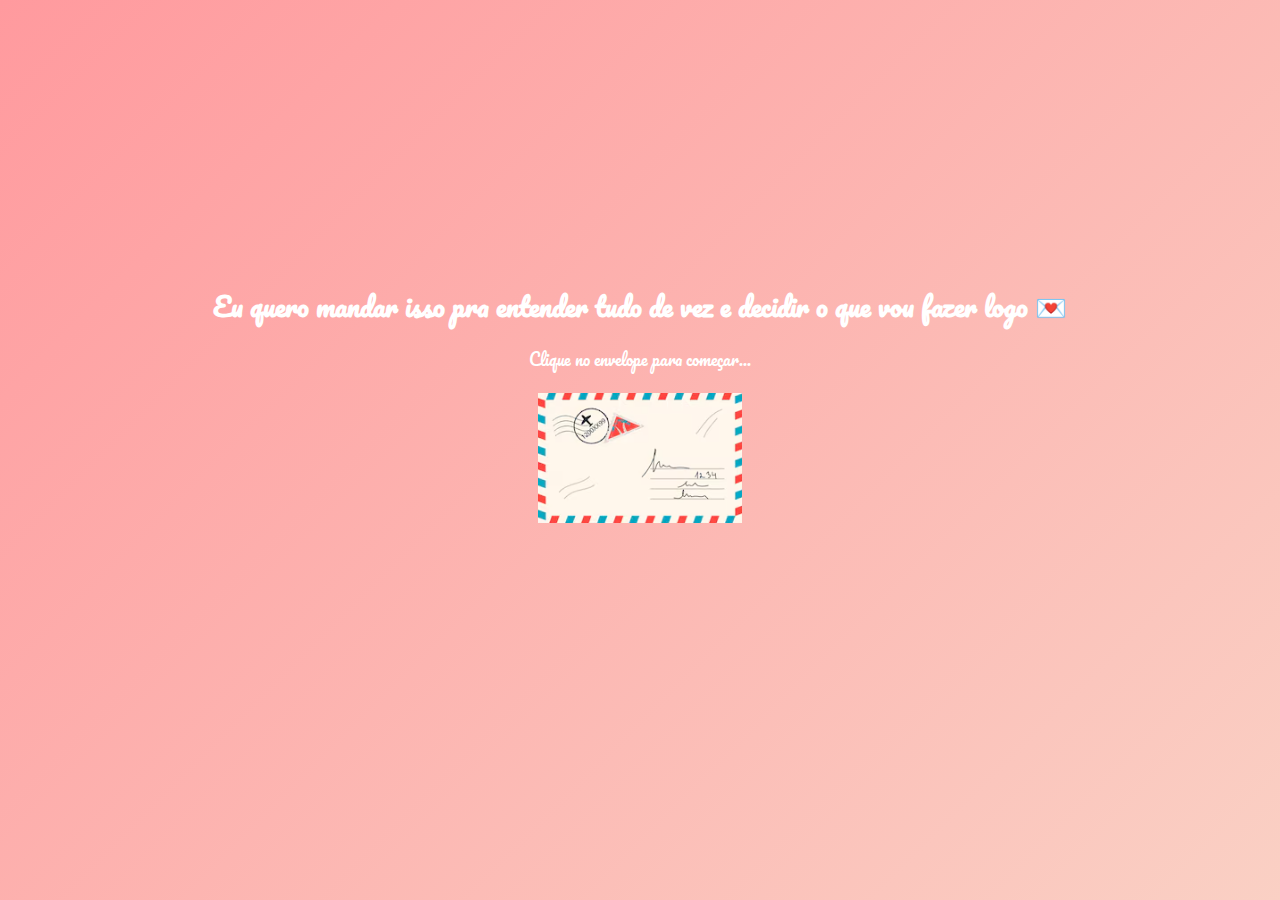
<file: index.html>
<!DOCTYPE html>
<html lang="pt-BR">
<head>
  <meta charset="UTF-8">
  <meta name="viewport" content="width=device-width, initial-scale=1.0">
  <title>Carta Para a Minha Futura Esposa</title>
  <link rel="stylesheet" href="style.css">
</head>
<body>

  <div class="container">
  <h1>Eu quero mandar isso pra entender tudo de vez e decidir o que vou fazer logo 💌</h1>
  <p>Clique no envelope para começar...</p>

  <div class="envelope-container">
    <img src="carta.capa.png" alt="Envelope fechado" id="envelopeFechado">
    <img src="cartra.aberta.png" alt="Envelope aberto" id="envelopeAberto" style="opacity:0;">
  </div>
</div>

<div class="sheet" id="sheet">
  <h2>💖Ainda Te Espero, Mesmo Sem Promessa<br>Outubro 20, 2025</h2>
  <h3>Oi;</h3>
  <h4>Primeiramente, Obrigado por estar na minha Vida!!
</h4>
  <p>
    bom dia, boa tarde ou talvez boa noite, não sei quando você vai ler isso, mas enfim, ta ai.
Talvez você já esteja enjoada dos meus textos enormes, mas esse é o último, ou pelo menos eu acho que é…..
Não sei por que ainda gosto de vc. Pq sinceramente, você pra mim é tudo que eu sempre quis em uma garota, aos meus olhos, tu és perfeita, pra mim você é incrível, e muito especial, vc é a garota mais linda desse mundo, sem dúvidas, mesmo que muitos discordem, é inveja deles kkkk.
Quero que, quando você leia isso, saiba que tem alguém que pensa e ora por você todos os dias, alguém que torce por você em silêncio e quer te ver sorrir de verdade.
Sei que às vezes a vida fica cansativa e difícil, mas confie em Deus e confie em mim também, porque sempre estaremos ao seu lado, não importa o que aconteça. Você merece tudo, merece o mundo, e se for preciso, eu enfrento o universo pra te dar isso, pra te dar oq você quer, basta me pedir.
Eu sempre vou te esperar. Independente do momento e da distância, eu sempre estarei aqui pra vc, eu sempre serei o mesmo bobo apaixonado que sou por você, eu sou loucamente apaixonado por você, e isso é óbvio. faz muito tempo msm.
Queria poder falar tudo isso olhando nos seus olhos, mas acho que não mudaria nada, só me faria me apaixonar ainda mais.
Eu amo vc. com todas as forças que existem em mim.

  </p>
  <p>
   Mas, sinceramente, tá cansativo. Eu estou disposto a te esperar pelo tempo necessário, a sua falta de presença me mata e me deixa louco, não posso mentir sobre isso, e nunca sei oq você quer de verdade.
E eu não te culpo por nada disso, fui eu quem escolheu te amar, fui eu quem escolheu criar esperança toda vez que te via. Porque toda vez que eu olho nos teus olhos, me sinto completo de um jeito inacreditável, como se você fosse a metade que eu sempre precisei.
Então, não vou te culpar, até porque eu não tenho direito nenhum de fazer isso. No fim, o que eu quero dizer é simples: eu sempre estive, estou e vou estar aqui por você para sempre.
Não sei se algum dia você já olhou pra mim e pensou “será que a gente daria certo, será que podemos ser mais que amigos? Será que seríamos um bom casal?”, sla.
Porque depois que vi o seu jeitinho meigo e doce de ser, eu só consigo pensar nisso. So consigo pensar em casar com você, é cedo pra se pensar nisso, somos super novos ainda, mas eu quero muito me casar com você, casar so tem sentido pra mim se for com você, não é possível que Deus nao vai Responder pelo menos 1 das minhas 300 orações que fiz por vc. (é isso que da orar por uma pessoa por 1 ano e uns quebrados)
Eu sinceramente nao quero perder oq a gente tem agora, sei que é pouco, mas so nao quero perder isso, pra mim esse pouco ja é muita coisa, mas eu não quero mais me desgastar sem ter certeza. Eu quero ser o seu garoto, bem vergonhoso de se falar coisas assim, mas eu tô pensando desse jeito há muito tempo, por causa de você.
Porém, só quero que saiba que eu sempre vou estar aqui, te esperando, não importa aonde, quando ou distância, eu só quero você, apenas você, sempre estarei ao seu aguardo.

  </p>
 <p>
Porque eu sinceramente acho que não é possível eu amar outra garota mais do que amo você.
Nao quero me afastar de você nunca mais, msm que sua resposta seja negativa, vou continuar mandando msg, pq amo você e sempre vou querer você por perto, não vou conseguir ter vc distante.
Vamos combinar uma coisa? Se você pretende algum dia ter algo sério mesmo comigo.
Manda uma palavra chave pra mim, a palavra chave é “Carro de sushi”, para não ter dúvidas né, se você não mandar isso, manda "Bicicleta de Morango", caso queria que sejamos so amigos, mas nao posso prometer que vou desistir de vc,vou tentar te conquistar ate um dia dar certo.
Me liga se quiser tbm, eu vou atender com o maior prazer (e se eu não atender, é porque tô sem internet, é fogo 😶😂).
Mas, de verdade, eu vou estar te esperando, se possível, até a volta de Cristo, se for preciso.
Parece exagero, mas é o que eu sinto e desejo.

  </p>

  <button id="pag2">Próximo</button>
</div>

<script>
const envelopeFechado = document.getElementById('envelopeFechado');
const envelopeAberto = document.getElementById('envelopeAberto');
const sheet = document.getElementById('sheet');
const goBookBtn = document.getElementById('pag2');

// Abrir envelope
envelopeFechado.addEventListener('click', () => {
  envelopeFechado.style.opacity = '0';
  setTimeout(() => {
    envelopeAberto.style.opacity = '1';
  }, 500);
});

envelopeAberto.addEventListener('click', () => {
  envelopeAberto.style.opacity = '0';
  setTimeout(() => {
    sheet.style.display = 'block';
    setTimeout(() => {
      sheet.style.opacity = '1';
      sheet.style.transform = 'scale(1)';
    }, 50);
  }, 500);
});

// Conteúdo das cartas
const cartas = [
  `
  <h2>💌 Parte 2 — Leia com Carinho</h2>
  <p>
    Quero que saiba que eu nunca escrevi nada com tanto sentimento quanto essas palavras.
    Cada linha é um pedaço de mim, um reflexo do quanto eu te admiro e te quero bem.
  </p>
  <p>
    Talvez o tempo mude as coisas, talvez a vida leve a gente por caminhos diferentes,
    mas saiba que, em qualquer caminho que eu trilhar, uma parte de mim ainda vai olhar pra trás e pensar em você.
  </p>
  <button id="voltar">Voltar</button>
  <button id="proximo2">Próximo</button>
  `,
  `
  <h2>🌙 Parte 3 — Última folha</h2>
  <p>
    Ah… e eu menti quando disse que precisava de um mês pra parar de gostar de você.
    Pra isso, eu precisaria nascer de novo.
    sem minhas memórias e sentimentos.
  </p>
  <h5>Te amo demais. ❤️♾️🤍</h5>
  <h6> De: Henrique Para Valeria</h6>
  <button id="voltarInicio">Voltar ao início</button>
  `
];

let parteAtual = 0;

// Botão da primeira página
goBookBtn.addEventListener('click', () => {
  parteAtual = 0;
  trocarFolha();
});

function trocarFolha() {
  if (parteAtual < cartas.length) {
    sheet.style.opacity = '0';
    setTimeout(() => {
      sheet.innerHTML = cartas[parteAtual];
      sheet.style.opacity = '1';
      ativarBotoes();
    }, 400);
  } else {
    alert('💌 Fim da carta.');
  }
}

function ativarBotoes() {
  const voltar = document.getElementById('voltar');
  const proximo2 = document.getElementById('proximo2');
  const voltarInicio = document.getElementById('voltarInicio');

  if (voltar) {
    voltar.addEventListener('click', () => {
      location.reload();
    });
  }

  if (proximo2) {
    proximo2.addEventListener('click', () => {
      parteAtual++;
      trocarFolha();
    });
  }

  if (voltarInicio) {
    voltarInicio.addEventListener('click', () => {
      location.reload();
    });
  }
}
</script>

</body>

</html>
</file>
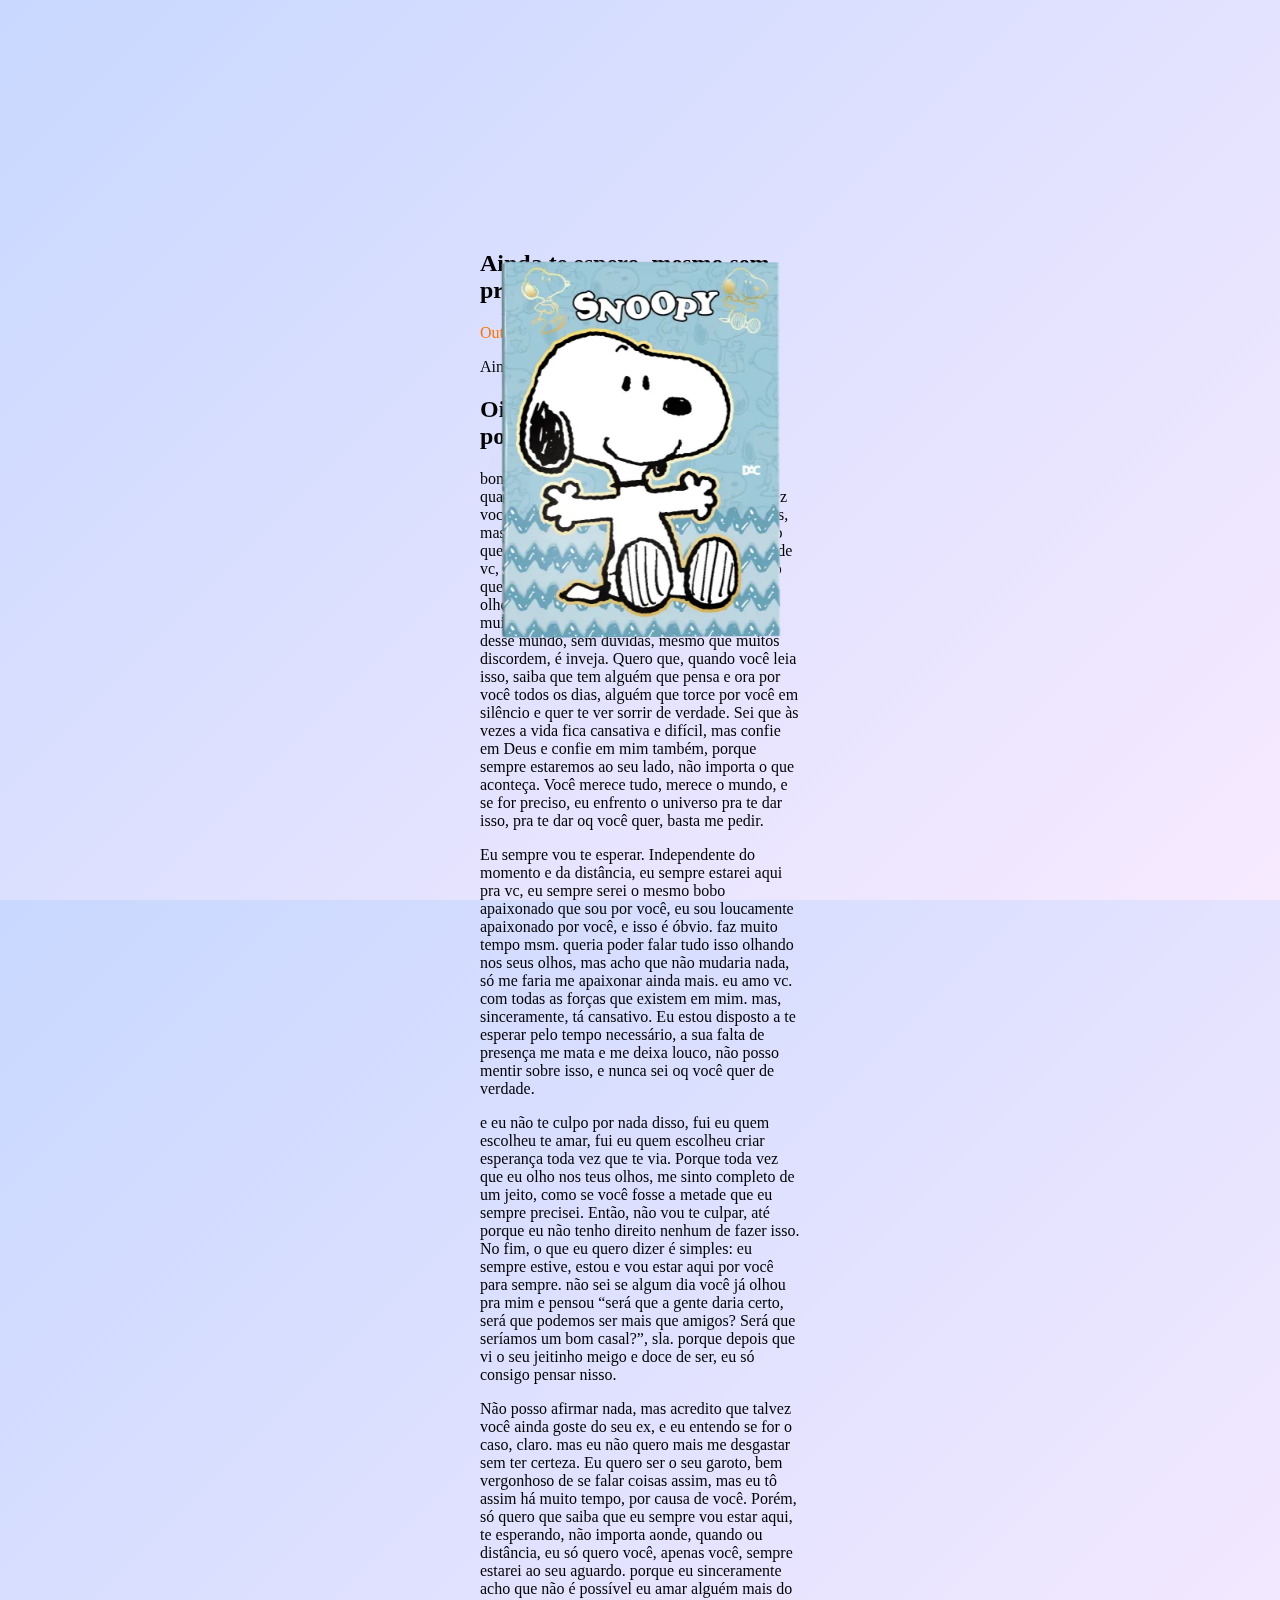
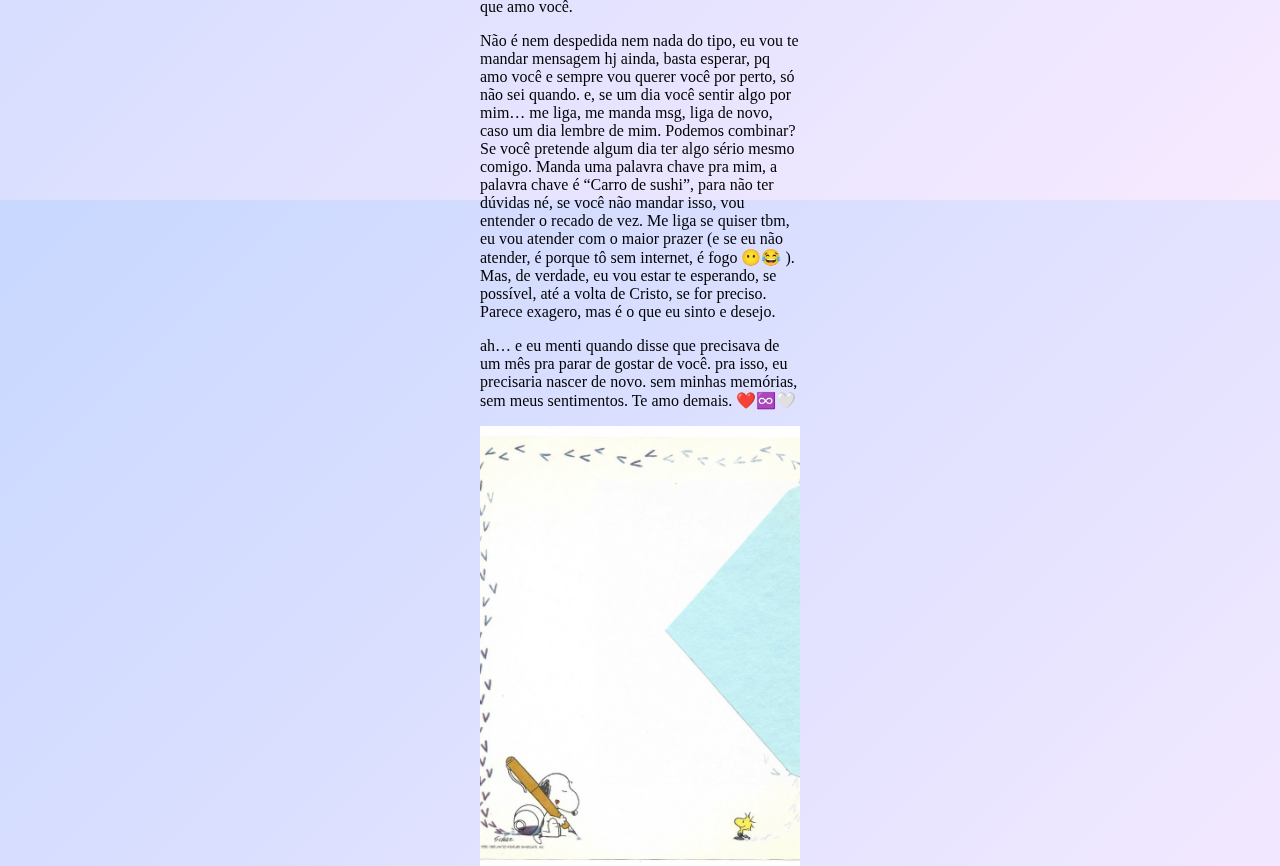
<file: carta.html>
<!DOCTYPE html>
<html lang="pt-BR">
<head>
<meta charset="UTF-8">
<meta name="viewport" content="width=device-width, initial-scale=1.0">
<title>Cartinha Pra Minha Futura Esposa</title>
<link rel="stylesheet" href="style.carta.css">
</head>
<body>

<div class="book">
  <!-- CAPA -->
  <img src="capa.webp" class="cover front" id="coverFront" alt="Capa da Frente">

  <!-- PÁGINAS -->
  <div class="page" id="page1">
    <h2>Ainda te espero, mesmo sem promessa..</h2>
    <p><span style="color:#ff7300;">Outubro 20, 2025</span></p>
    <p>Ainda te espero, mesmo sem promessa...</p>
  </div>

  <div class="page" id="page2">
    <h2>Oi, Primeiramente, obrigado por estar na minha vida</h2>
    <p>bom dia, boa tarde ou talvez boa noite, não sei quando você vai ler isso, mas enfim, ta ai
talvez você já esteja enjoada dos meus textos enormes, mas esse é o último, e  ou pelo menos eu espero que seja…..
ainda não sei por que ainda gosto de vc, mas. Pq sinceramente, você pra mim é tudo que eu sempre quis em uma garota, aos meus olhos, tu és perfeita, pra mim você é incrível, e muito msm especial, vc é a garota mais linda desse mundo, sem dúvidas, mesmo que muitos discordem, é inveja.
Quero que, quando você leia isso, saiba que tem alguém que pensa e ora por você todos os dias, alguém que torce por você em silêncio e quer te ver sorrir de verdade.
Sei que às vezes a vida fica cansativa e difícil, mas confie em Deus e confie em mim também, porque sempre estaremos ao seu lado, não importa o que aconteça. Você merece tudo, merece o mundo, e se for preciso, eu enfrento o universo pra te dar isso, pra te dar oq você quer, basta me pedir.
</p>
  </div>

  <div class="page" id="page3">
    <p>Eu sempre vou te esperar. Independente do momento e da distância, eu sempre estarei aqui pra vc, eu sempre serei o mesmo bobo apaixonado que sou por você, eu sou loucamente apaixonado por você, e isso é óbvio. faz muito tempo msm.
queria poder falar tudo isso olhando nos seus olhos, mas acho que não mudaria nada, só me faria me apaixonar ainda mais.
eu amo vc. com todas as forças que existem em mim.
mas, sinceramente, tá cansativo. Eu estou disposto a te esperar pelo tempo necessário, a sua falta de presença me mata e me deixa louco, não posso mentir sobre isso, e nunca sei oq você quer de verdade.
</p>
  </div>

  <div class="page" id="page4">
    <p>e eu não te culpo por nada disso, fui eu quem escolheu te amar, fui eu quem escolheu criar esperança toda vez que te via. Porque toda vez que eu olho nos teus olhos, me sinto completo de um jeito, como se você fosse a metade que eu sempre precisei.
Então, não vou te culpar, até porque eu não tenho direito nenhum de fazer isso. No fim, o que eu quero dizer é simples: eu sempre estive, estou e vou estar aqui por você para sempre.
não sei se algum dia você já olhou pra mim e pensou “será que a gente daria certo, será que podemos ser mais que amigos? Será que seríamos um bom casal?”,   sla.
porque depois que vi o seu jeitinho meigo e doce de ser, eu só consigo pensar nisso.
</p>
  </div>

   <div class="page" id="page5">
    <p>Não posso afirmar nada, mas acredito que talvez você ainda goste do seu ex, e eu entendo se for o caso, claro.
mas eu não quero mais me desgastar sem ter certeza. Eu quero ser o seu garoto, bem vergonhoso de se falar coisas assim, mas eu tô assim há muito tempo, por causa de você.
Porém, só quero que saiba que eu sempre vou estar aqui, te esperando, não importa aonde, quando ou distância, eu só quero você, apenas você, sempre estarei ao seu aguardo.
porque eu sinceramente acho que não é possível eu amar alguém mais do que amo você.
</p>
  </div>

   <div class="page" id="page6">
    <p>Não é nem despedida nem nada do tipo, eu vou te mandar mensagem hj ainda, basta esperar, pq amo você e sempre vou querer você por perto, só não sei quando.
e, se um dia você sentir algo por mim… me liga, me manda msg, liga de novo, caso um dia lembre de mim. Podemos combinar? Se você pretende algum dia ter algo sério mesmo comigo.
Manda uma palavra chave pra mim, a palavra chave é “Carro de sushi”, para não ter dúvidas né, se você não mandar isso, vou entender o recado de vez.
Me liga se quiser tbm, eu vou atender com o maior prazer (e se eu não atender, é porque tô sem internet, é fogo 😶😂     ).
Mas, de verdade, eu vou estar te esperando, se possível, até a volta de Cristo, se for preciso.
Parece exagero, mas é o que eu sinto e desejo.
</p>
  </div>

  
   <div class="page" id="page7">
    <p>ah… e eu menti quando disse que precisava de um mês pra parar de gostar de você.
pra isso, eu precisaria nascer de novo.
sem minhas memórias, sem meus sentimentos.

Te amo demais. ❤️♾️🤍

</p>
  </div>

  <!-- CONTRACAPA -->
  <img src="contracapa.jpg" class="cover back" id="coverBack" alt="Contracapa">
</div>

<audio id="pageSound">
  <source src="https://www.soundjay.com/button/button-4.wav" type="audio/wav">
</audio>

<script>
const pages = [
  document.getElementById('coverFront'),
  document.getElementById('page1'),
  document.getElementById('page2'),
  document.getElementById('page3'),
  document.getElementById('page4'),
  document.getElementById('page5'),
  document.getElementById('page6'),
  document.getElementById('page7'),
  document.getElementById('coverBack')
];

let current = 0;
const sound = document.getElementById('pageSound');

// Empilha as páginas corretamente
pages.forEach((p, i) => {
  p.style.zIndex = pages.length - i;
  p.addEventListener('click', () => flipPage(p, i));
});

function flipPage(page, i) {
  if (!page.classList.contains('flipped')) {
    // vira pra esquerda
    page.classList.add('flipped');
    page.style.zIndex = i;
    sound.play();
  } else {
    // volta pra direita
    page.classList.remove('flipped');
    page.style.zIndex = pages.length - i;
    sound.play();
  }
}
</script>

</body>
</html>
</file>
<file: style.css>
@import url('https://fonts.googleapis.com/css2?family=Pacifico&display=swap');

body {
    margin: 0;
    padding: 0;
    font-family: 'Pacifico', cursive;
    overflow: hidden;
    height: 100vh;
    display: flex;
    justify-content: center;
    align-items: center;
    background: linear-gradient(135deg, #ff9a9e, #fad0c4);
    color: #fff;
}

/* Centralização e perspectiva */
.container {
    position: relative;
    text-align: center;
    z-index: 2;
    perspective: 1500px;
}

/* Envelope */
.envelope-container {
    width: 320px;
    height: 220px;
    cursor: pointer;
    margin: 20px auto;
    position: relative;
}

.envelope {
    width: 100%;
    height: 100%;
    border-radius: 15px;
    box-shadow: 0 5px 15px rgba(0, 0, 0, 0.3);
    transition: transform 1s ease, opacity 1s ease;
    position: absolute;
    top: 0;
    left: 0;
}

/* Folha branca (carta principal) */
.sheet {
    display: none;
    position: fixed;
    top: 0;
    left: 0;
    width: 80%;
    height: 85%;
    background: #fff;
    z-index: 100;
    padding: 50px;
    border-radius: 20px;
    box-shadow: 0 0 30px rgba(0,0,0,0.2);
    color: #333;
    transform: scale(0.9);
    opacity: 0;
    transition: all 1s ease;
    overflow: hidden;
}

h1 {
    font-size: 1.6em;
    margin-bottom: 15px;
}

button {
    padding: 10px 20px;
    font-size: 1em;
    border: none;
    border-radius: 10px;
    cursor: pointer;
    background-color: #ff6b81;
    color: #fff;
    margin-top: 20px;
    transition: 0.3s;
}

button:hover {
    background-color: #fff;
    color: #ff6b81;
}
</file>
<file: style.carta.css>
body {
  display: flex;
  justify-content: center;
  align-items: center;
  height: 100vh;
  margin: 0;
  background: linear-gradient(135deg, #c8d8ff, #f7eaff);
  perspective: 2000px;
  font-family: 'Georgia', serif;
}

.book {
  position: relative;
  width: 320px;
  height: 440px;
  transform-style: preserve-3d;
}

/* Todas as imagens do livro */
.book img {
  position: absolute;
  width: 100%;
  height: 100%;
  object-fit: cover;
  backface-visibility: hidden;
  transform-origin: left;
  transition: transform 1s ease;
  cursor: pointer;
}

/* Classes para virar página */
.cover.front.flipped { transform: rotateY(-180deg); z-index: 1; }
.page.flipped { transform: rotateY(-180deg); }
.cover.back.flipped { transform: rotateY(-180deg); z-index: 10; }

/* Responsivo */
@media(max-width:600px){
    .book { width: 90%; height: 400px; }
}
</file>
